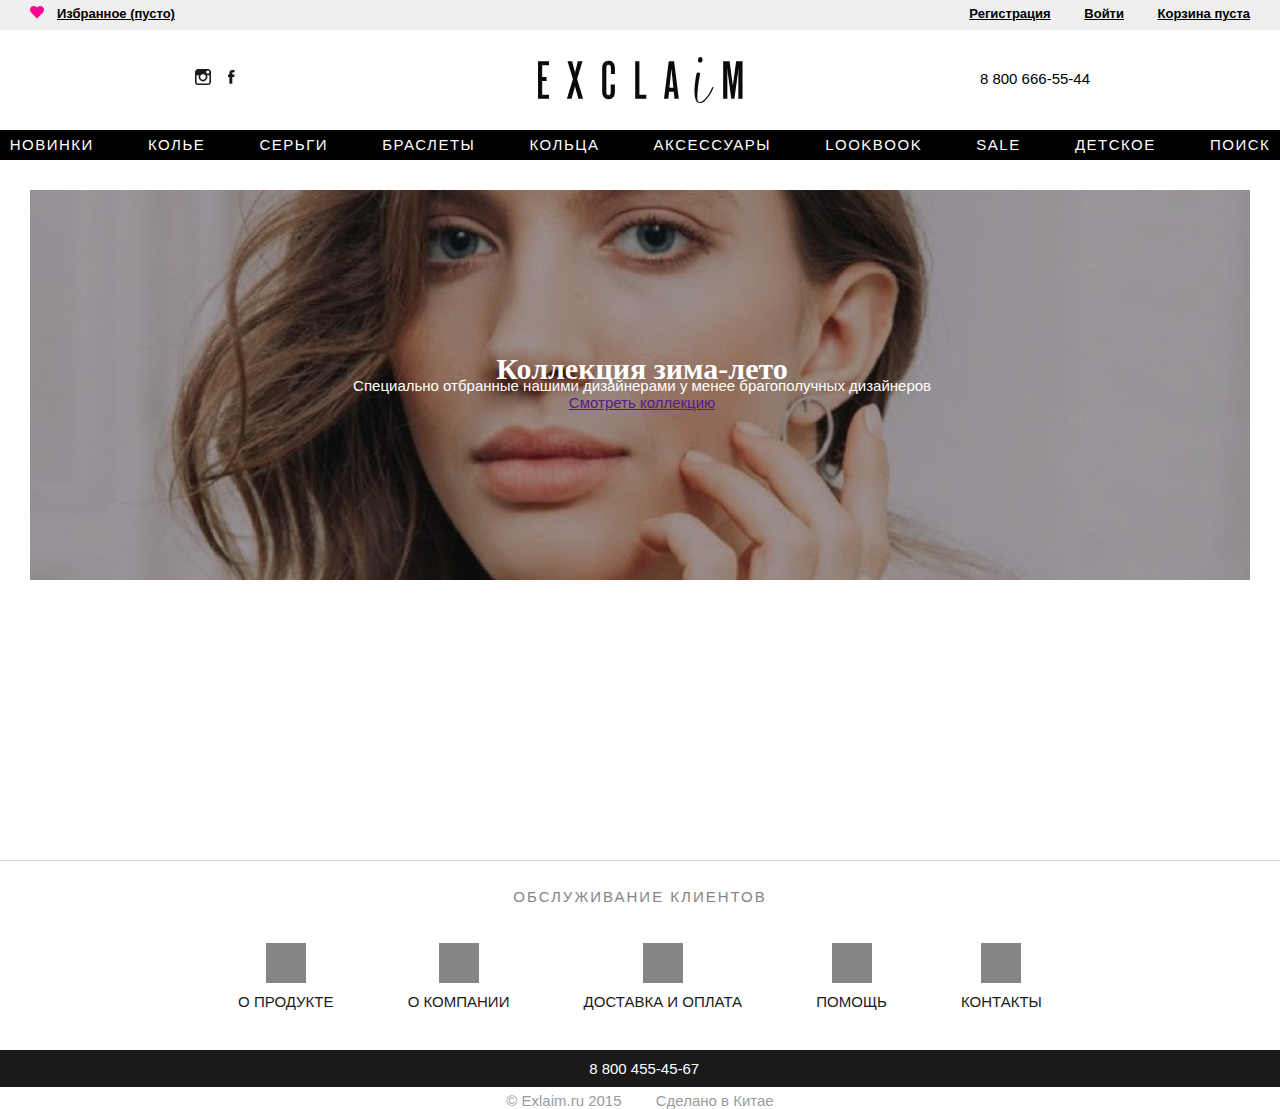
<file: exclaim-goods/index.html>
<!DOCTYPE html>
<html lang="en">
<head>
  <meta charset="UTF-8" />
  <title>Список товаров</title>
  <link rel="stylesheet" href="style.css" />
</head>
<body>
  <main>
    <section id="top-line">
      <div class="left">
        <a href="">Избранное (пусто)</a>
      </div>
      
      <div class="right">
        <ul>
          <li><a href="">Регистрация</a></li>
          <li><a href="">Войти</a></li>
          <li><a href="">Корзина пуста</a></li>
        </ul>
      </div>
    </section>
    
    <section id="header">
      <div class="socials">
        <a href="">Инстаграм</a>
        <a href="">Фейсбук</a>
      </div>
      
      <div class="phone">
        8 800 666-55-44
      </div>
      
      <div class="logo">
        <h1>Exclaim интернет-магазин барахла</h1>
      </div>
    </section>
    
    <section id="menu">
      <nav>
        <ul>
                    <li><a href="">Новинки</a></li>

                    <li><a href="">Колье</a></li>

                    <li><a href="">Серьги</a></li>

                    <li><a href="">Браслеты</a></li>

                    <li><a href="">Кольца</a></li>

                    <li><a href="">Аксессуары</a></li>

                    <li><a href="">Lookbook</a></li>

                    <li><a href="">Sale</a></li>

                    <li><a href="">Детское</a></li>

                    <li><a href="">Поиск</button></a></li>
        </ul>
      </nav>
    </section>
     <section id="grid-collection">
      <div class="container">
        <div class="tile" style="background-image: url('pic1.jpg')">
          <div class="desc">
            <h2 style="font-size: 30px ;font-family: Times, serif;">Коллекция зима-лето</h2>
            
            <p>Специально отбранные нашими дизайнерами у менее брагополучных дизайнеров</p>
            
            <a href="">Смотреть коллекцию</a>
          </div>
        </div>
      </div>
      </section>

<br/>
<br/>
<br/>
<br/>
<br/>
<br/>
<br/>
<br/>
<br/>
<br/>




     <section class="client-service">
            <h2>Обслуживание клиентов</h2>

            <ul>
                <li><a href="">О продукте</a></li>

                <li><a href="">О компании</a></li>

                <li><a href="">Доставка и оплата</a></li>

                <li><a href="">Помощь</a></li>

                <li><a href="">Контакты</a></li>
            </ul>
        </section>

        <section class="bottom-line">
            <a href="">Мы в инстаграме</a>

            <a href="">Мы в фейсбуке</a>

            <span>8 800 455-45-67</span>
        </section>

        <footer>
            <div class="footer-left">
                &copy; Exlaim.ru 2015
            </div>

            <div class="footer-right">
                Сделано в Китае
            </div>
        </footer>
  </main>
</body>
</html>
</file>
<file: exclaim-goods/style.css>
* {
  margin: 0;
  padding: 0;
}

html,
body {
  width: 100%;
  height: 100%;
}

body {
  font: normal 15px/17px Arial, sans-serif;
}

#top-line {
  background-color: #efefef;
  height: 30px;
  font-size: 13px;
  font-weight: bold;
  padding: 5px 30px 0;
  box-sizing: border-box;
}

#top-line .left {
  float: left;
}

#top-line .left  a {
  background: url('heart.svg') no-repeat;
  padding-left: 27px;
}
#top-line .right {
  float: right;
}
#top-line .right a:nth-child(3) {
  padding-left: 29px;
  background: url('cart.svg') no-repeat;
}
#top-line li {
  display: inline-block;
  vertical-align: top;
}

#top-line li + li {
  margin-left: 30px;
}

#top-line a {
  color: #000;
}

#header {
  padding: 0 30px;
  margin: 0 auto;
  max-width: 900px;
}

#header .socials {
  padding-top: 34px;
  float: left;
  width: 60px;
}

#header .socials a {
  font-size: 0;
  display: inline-block;
  vertical-align: top;
  width: 25px;
  height: 25px;
   background: url('instagram.svg') center no-repeat;
}
#header .socials a:nth-child(2) {
  background-image: url('facebook.svg');
}
#header .phone {
  float: right;
  padding-top: 40px;
}

#header .logo {
  position: relative;
  margin: 0 150px;
  height: 100px;
  font-size: 0;
}

#header .logo h1 {
  position: absolute;
  width: 210px;
  height: 50px;
  top: 0;
  right: 0;
  bottom: 0;
  left: 0;
  margin: auto;
 background: url('exclaim_logo.svg') center no-repeat;
}

#menu {
  background-color: #000;
  text-align: center;
}

#menu ul li {
  display: inline-block;
  vertical-align: top;
  padding: 6px 0 7px;
  color: #fff;
  text-transform: uppercase;
  letter-spacing: 0.1em;
}

#menu ul li + li {
  margin-left: 50px;
}

#menu ul a {
  color: #fff;
  text-decoration: none;
}





#grid-collection {
  margin: 30px;
  position: relative;
  overflow: hidden;
}

#grid-collection .container {
  margin-right: -30px;
}

#grid-collection .tile {
  background-clip: content-box;
  background-size: cover;
  background-position: top center;
  vertical-align: middle;
  height: 390px;
  float: left;
  width: 100%;
  padding-right: 30px;
  margin-bottom: 30px;
  box-sizing: border-box;
  color: #fff;
  text-align: center;
}

#grid-collection .tile::before {
  content: '';
  display: inline-block;
  vertical-align: middle;
  height: 100%;
}

#grid-collection .desc {
  display: inline-block;
  vertical-align: middle;

}












.client-service {
    margin-top: 50px;
    margin-bottom: 40px;
    border-top: 1px solid #d3d3d3;
    text-align: center;
}

.client-service > h2 {
    margin: 30px auto 40px auto;
    font-weight: 300;
    font-size: 15px;
    line-height: 12px;
    letter-spacing: 2px;
    color: #858585;
    text-transform: uppercase;
}

.client-service ul {
    margin-top: 0;
    text-align: center;
}

.client-service a {
    color: #1a1a1a;
    text-decoration: none;
    text-transform: uppercase;
    position: relative;
}

.client-service > ul > li a::before {
    text-align: center;
    content: '';
    display: block;
    width: 40px;
    height: 40px;
    margin: 0 auto 10px;
    background-color: #858585;
}

.client-service li {
    display: inline-block;
}

.client-service li + li {
    margin-left: 70px;
}

.bottom-line {
    background-color: #1a1a1a;
    text-align: center;
    padding: 0;
    margin: 0;
    border: 1px solid #1a1a1a;
}

.bottom-line span {
    display: inline-block;
    padding: 0;
    margin: 9px auto;
    color: #fff;
    text-decoration: none;
}

.bottom-line a {
    font-size: 0;
}

footer {
    margin-top: 5px;
    color: #9b9b9b;
    text-align: center;
}

.footer-left {
    margin-right: 30px;
    display: inline-block;
}

.footer-right {
    display: inline-block;
}
</file>
